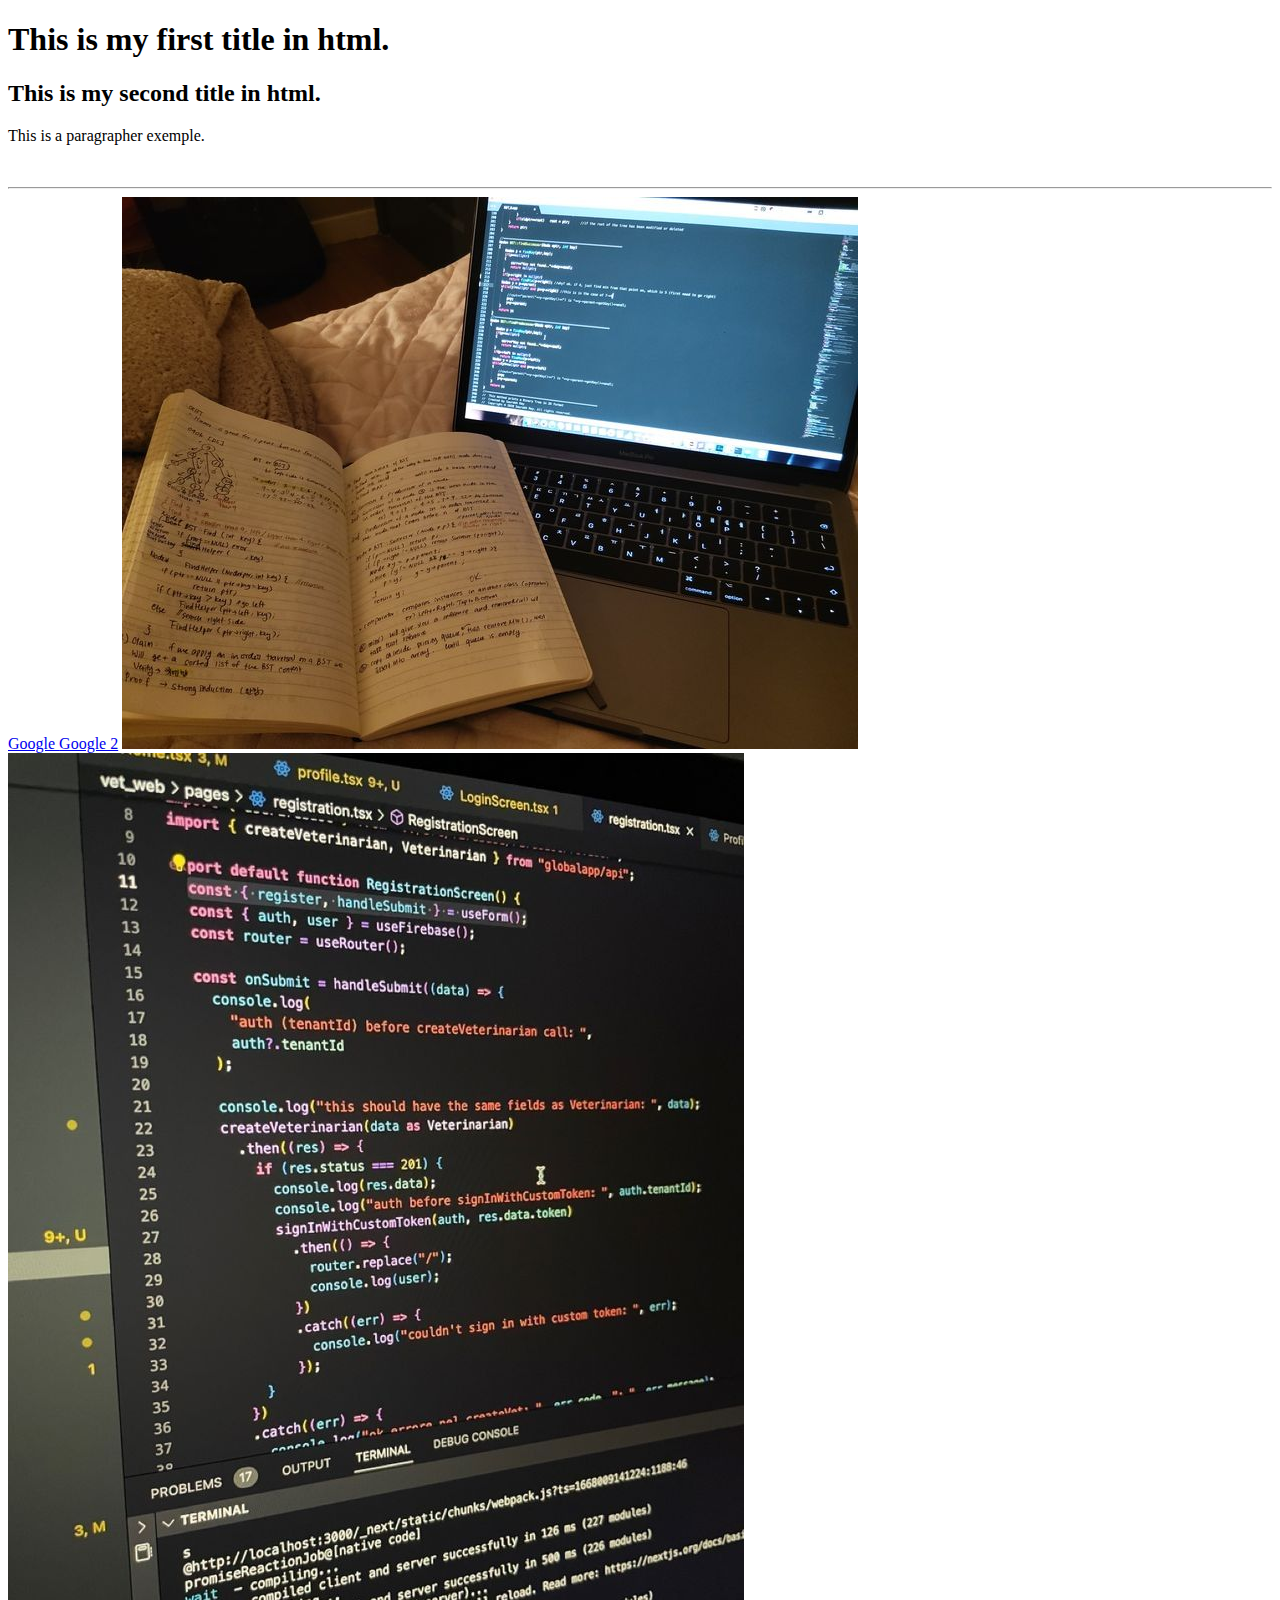
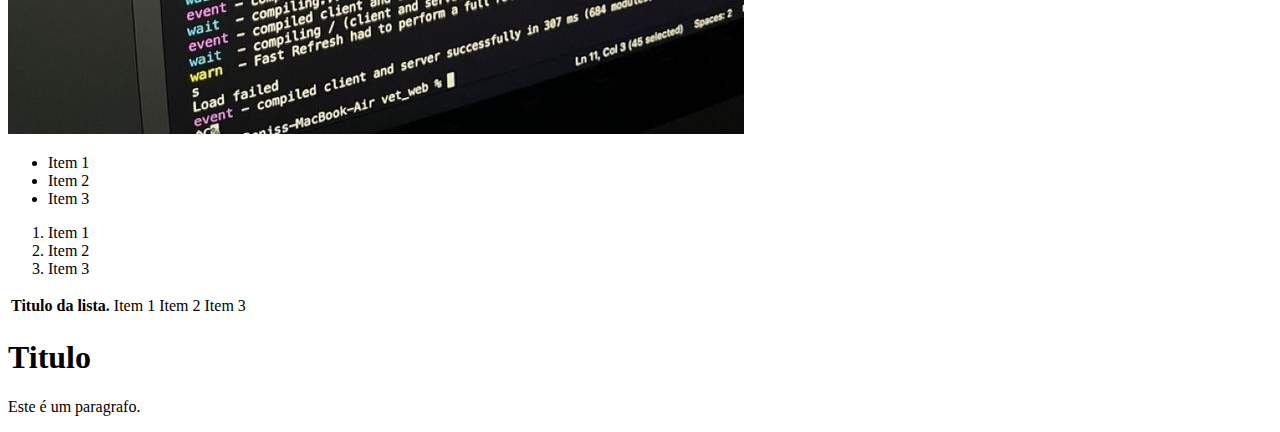
<file: Modulo 1 - HTML/index.html>
<!-- Estrutura HTML pode ser criada apartir do sinal de exclamação e a tecla tab. -->
<!DOCTYPE html>
<html lang="en">
<head>
    <meta charset="UTF-8">
    <meta name="viewport" content="width=device-width, initial-scale=1.0">
    <title>Modulo 1 - HTML</title>
</head>
<body>
    <!-- 1 - Titulos em html: -->
    <!-- Titulos vão de 1 a 6 e o tamanho diminui com base no numero em ordem crescente. -->
    <h1>This is my first title in html.</h1>
    <!-- Exemplo da diminuição conforme maior o numero. -->
    <h2>This is my second title in html.</h2>
    <!-- Lembre-se a oque determin a posição na hierarquia dos titulos é a tag, não o tamanho da fonte. -->

    <!-- 2 - Paragrafros em html. -->
    <!-- Paragrafos são representados pela tag "p" do ingles paragrapher -->
    <p>This is a paragrapher exemple.</p>

    <!-- 3 - As tags em branco. -->
    <!-- chamadas assim por não precisarem de tag de fechamento e não precisar incluir conteudo. -->
    <br>
    <hr>

    <!-- 4 - Comentarios em HTML. -->
    <!-- Podem ser feitos com maior que(<), quatro hifens (----) e menor que(>).  -->
    <!-- Para escrever no comentario, escreva entre o segundo e terceiro hifen. -->
    <!-- No vs code, tecle ctrl + : e um comentario é criado em qualquer linguagem. -->

    <!-- 5 - Atributos em HTML. -->
    <!-- 5.1 - Ancoras, servem pra criar links que levam a um site. -->
    <a href="www.google.com"> Google </a>
    <!-- 5.2 - As ancoras Target, elas levam a outra aba.-->
    <a href="www.google.com" target="_blank"> Google 2</a>

    <!-- 6 - A tag de imagens no html. -->
    <img src="img/img-1.jpg">
    <!-- 6.1 - O atributo Alt dentro do HTML. -->
    <!-- Este atributo serve pra criar acessibilidade no site. -->
    <img src="img/img-2.jpg" alt="Imagem-de-programação">

    <!-- 7 - Listas no HTML. -->
    <!-- 7.1 - Lista desordenada. -->
    <ul>
        <li>Item 1</li>
        <li>Item 2</li>
        <li>Item 3</li>
    </ul>
    <!-- 7.2 - Listas ordenada. -->
    <ol>
        <li>Item 1</li>
        <li>Item 2</li>
        <li>Item 3</li>
    </ol>

    <!-- 8 - Tabelas HTML. -->
    <table>
        <tr>
            <th>Titulo da lista.</th>
            <td>Item 1</td>
            <td>Item 2</td>
            <td>Item 3</td>
        </tr>
    </table>

    <!-- 9 - A tag Div - Ela serve para separar em blocos as informações. -->
    <div>
        <h1>Titulo</h1>
        <p>Este é um paragrafo.</p>
    </div>
</body>
</html>
</file>
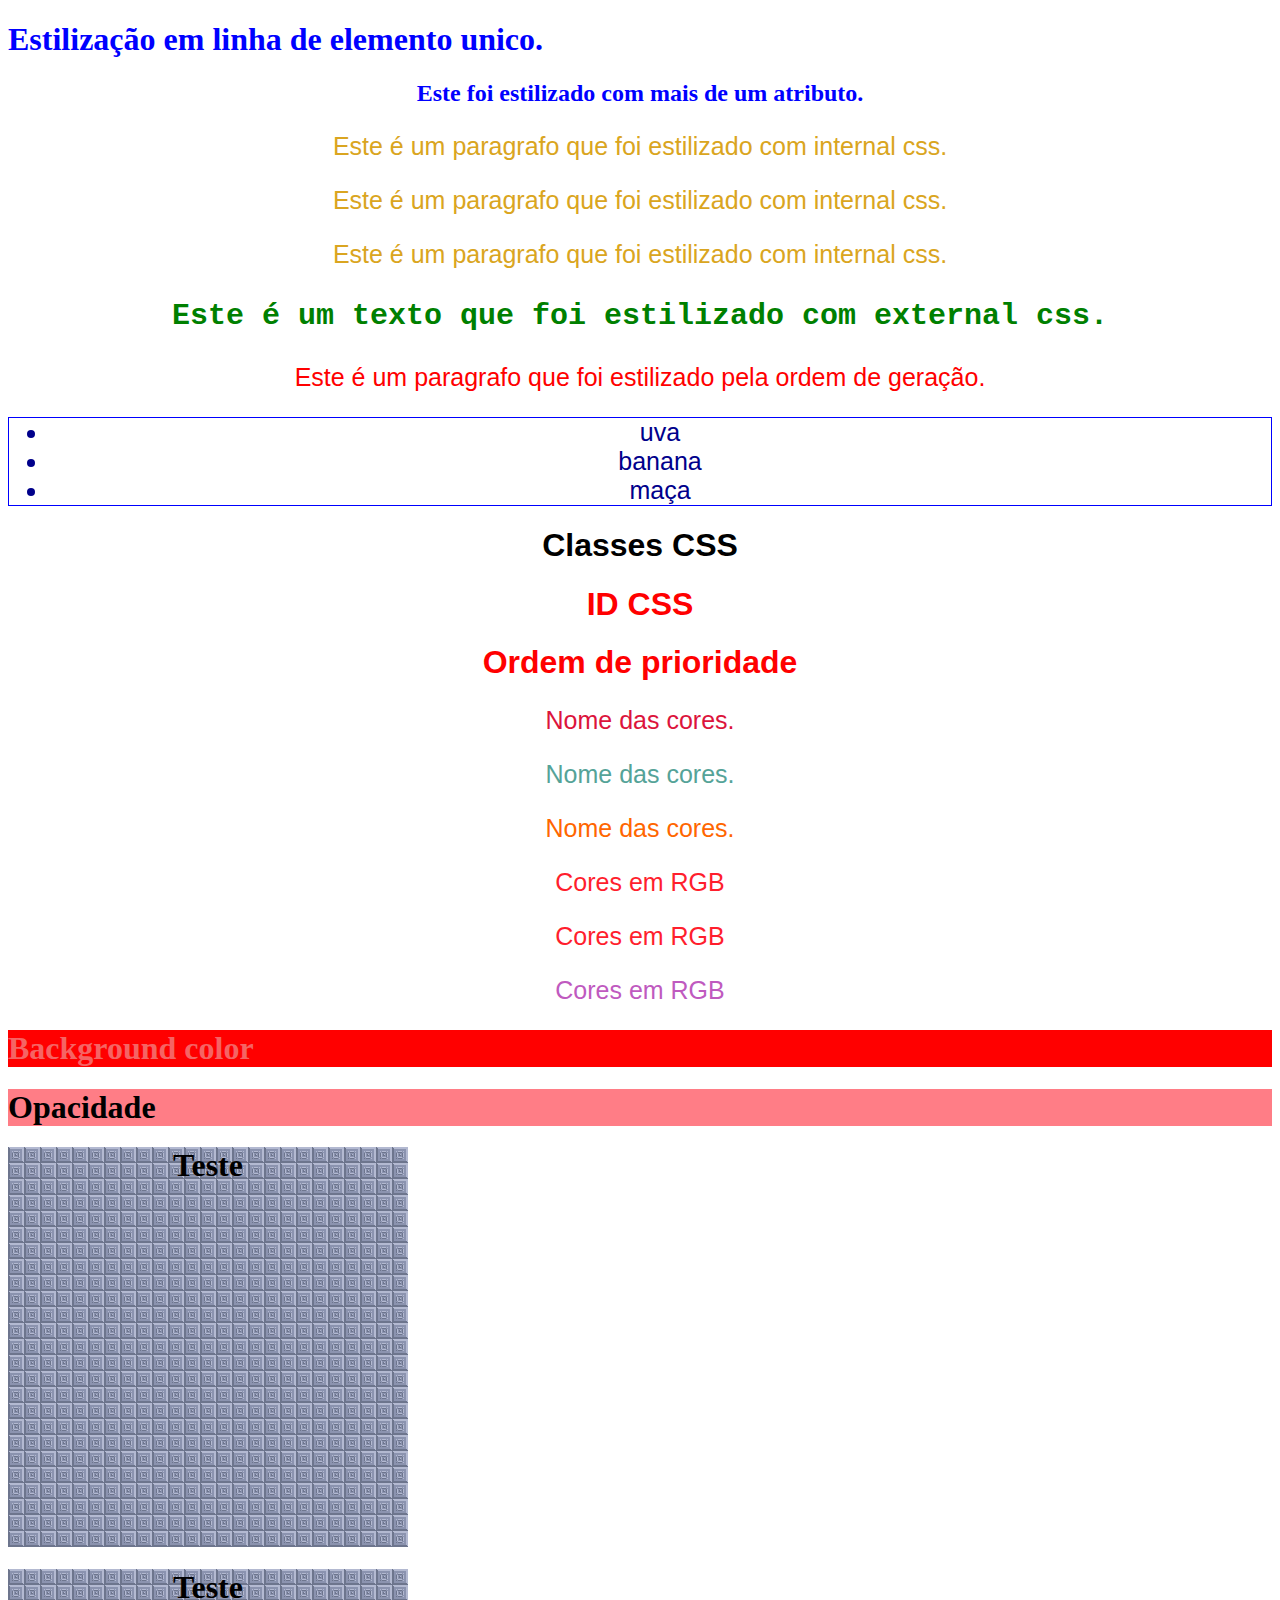
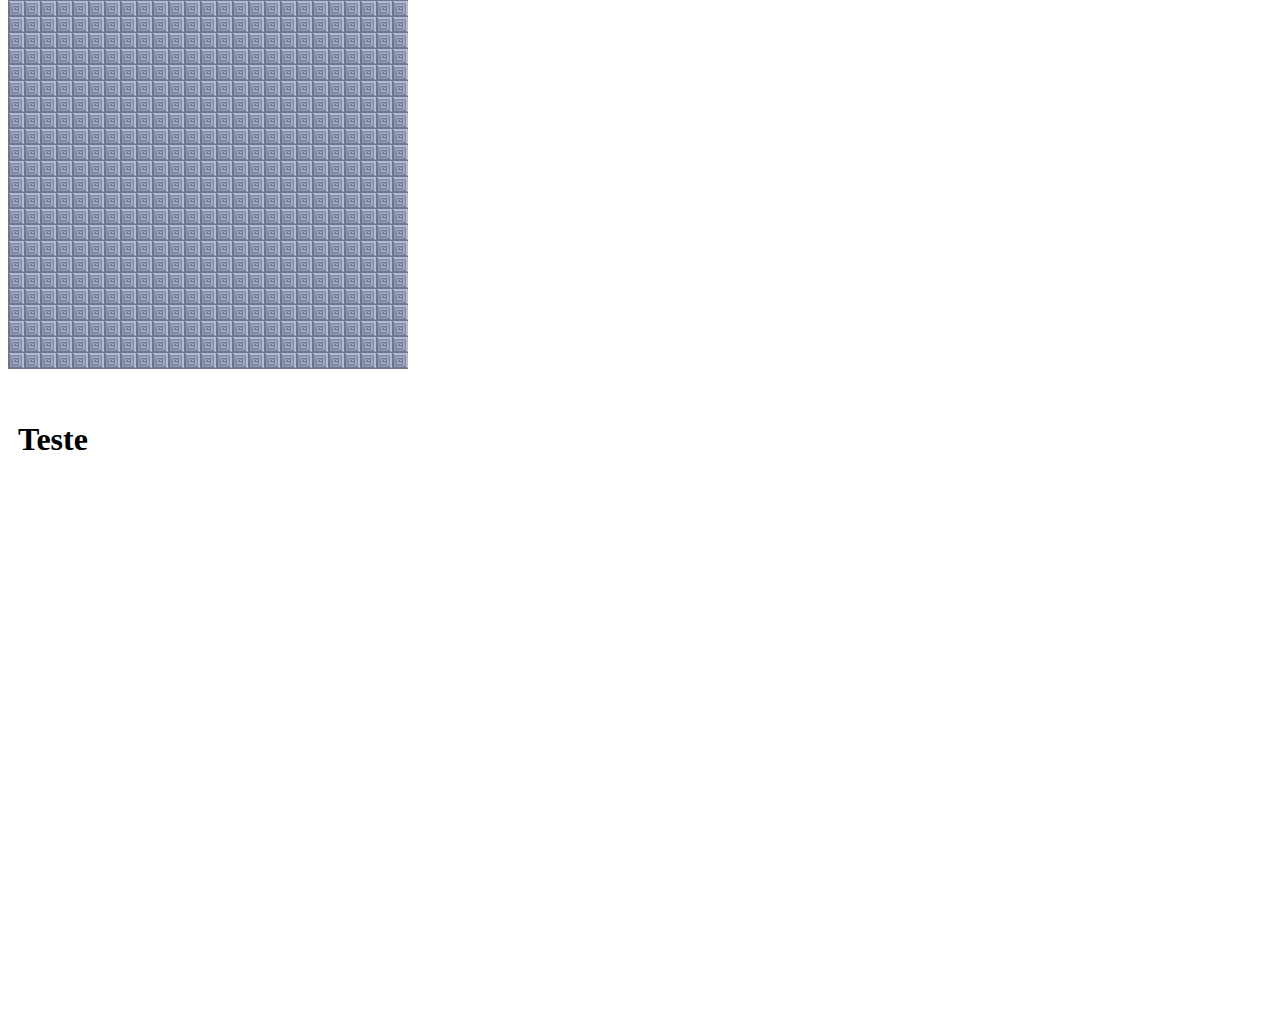
<file: Modulo 2 - CSS basico/index.html>
<!DOCTYPE html>
<html lang="en">
  <head>
    <meta charset="UTF-8" />
    <meta name="viewport" content="width=device-width, initial-scale=1.0" />
    <title>Document</title>
    <!-- 4.2 - CSS Externo. -->
    <link rel="stylesheet" href="Styles/style.css" />

    <!-- 6.2 - Multiplas paginas de estilo -->
    <link rel="stylesheet" href="Styles/lists.css" />

    <!-- 3.2 - CSS internal exemple. -->
    <style>
      p {
        text-align: center;
        font-family: Arial, Helvetica, sans-serif;
        font-size: 25px;
        color: goldenrod;
      }
    </style>
  </head>
  <body>
    <!-- 1- mudando a cor de um elemento -->
    <!-- É preciso ter um seletor, fazer inline é feio. -->
    <h1 style="color: blue">Estilização em linha de elemento unico.</h1>

    <!-- 2- Multiplos parametros no inline -->
    <h2 style="color: blue; text-align: center">
      Este foi estilizado com mais de um atributo.
    </h2>

    <!-- 3.1 - Css interno -->
    <p>Este é um paragrafo que foi estilizado com internal css.</p>
    <p>Este é um paragrafo que foi estilizado com internal css.</p>
    <p>Este é um paragrafo que foi estilizado com internal css.</p>

    <!-- 4.1 - CSS externo -->
    <h3>Este é um texto que foi estilizado com external css.</h3>

    <!-- 5 - Ordem de geração -->
    <p style="color: red">
      Este é um paragrafo que foi estilizado pela ordem de geração.
    </p>

    <!-- 6 - É possivel ter mais de uma folha de estilo. -->
    <ul>
      <li>uva</li>
      <li>banana</li>
      <li>maça</li>
    </ul>

    <!-- 7 - comentarios em css -->
    <!-- /**/ -->

    <!-- 8 - classes e IDS -->
    <h1 class="hd">Classes CSS</h1>

    <!-- 9 - Id's CSS -->
    <h1 id="ID1">ID CSS</h1>

    <!-- 10 - ordem De prioridade -->
    <h1 class="hd" id="ID1">Ordem de prioridade</h1>

    <!-- 11 - Nome das cores -->
    <p class="color-name"> Nome das cores.</p>
    <!-- 11.1 - Nome das cores - Hex -->
    <p class="color-name-hex"> Nome das cores.</p>
    <p class="color-name-hex-2"> Nome das cores.</p>

    <!-- Da pra criar um css digitando "nomedatag + . + seletor" -->
    
    <!-- 11.2 - cores em RGB -->
    <p class="cores-rgb">Cores em RGB</p>
    <!-- 11.2 - cores em RGBa -->
    <p class="cores-rgba">Cores em RGB</p>
    <!-- 11.2 - cores em HSL -->
    <p class="cores-hsl">Cores em RGB</p>

    <!-- 12 - Background color -->
    <div class="fundo">
      <h1>Background color</h1>
    </div>

    <!-- 13 - Opacity -->
    <div class="Opacity">
      <h1>Opacidade</h1>
    </div>

    <!-- 14 - Imagem de background -->
    <h1 class="bg-image">Teste</h1>

    <!-- 15 - Imagem de background -->
    <h1 class="bg-image-2">Teste</h1>

    <!-- 16 - BoxModel -->
    <!-- 1 - margin -->
    <!-- 2 - border -->
    <!-- 3 - padding -->

    <!-- 17 - Largura e altura no CSS -->
    <div class="altura-x-largura">
      <h1 >Teste</h1>
    </div>
  </body>
</html>
</file>
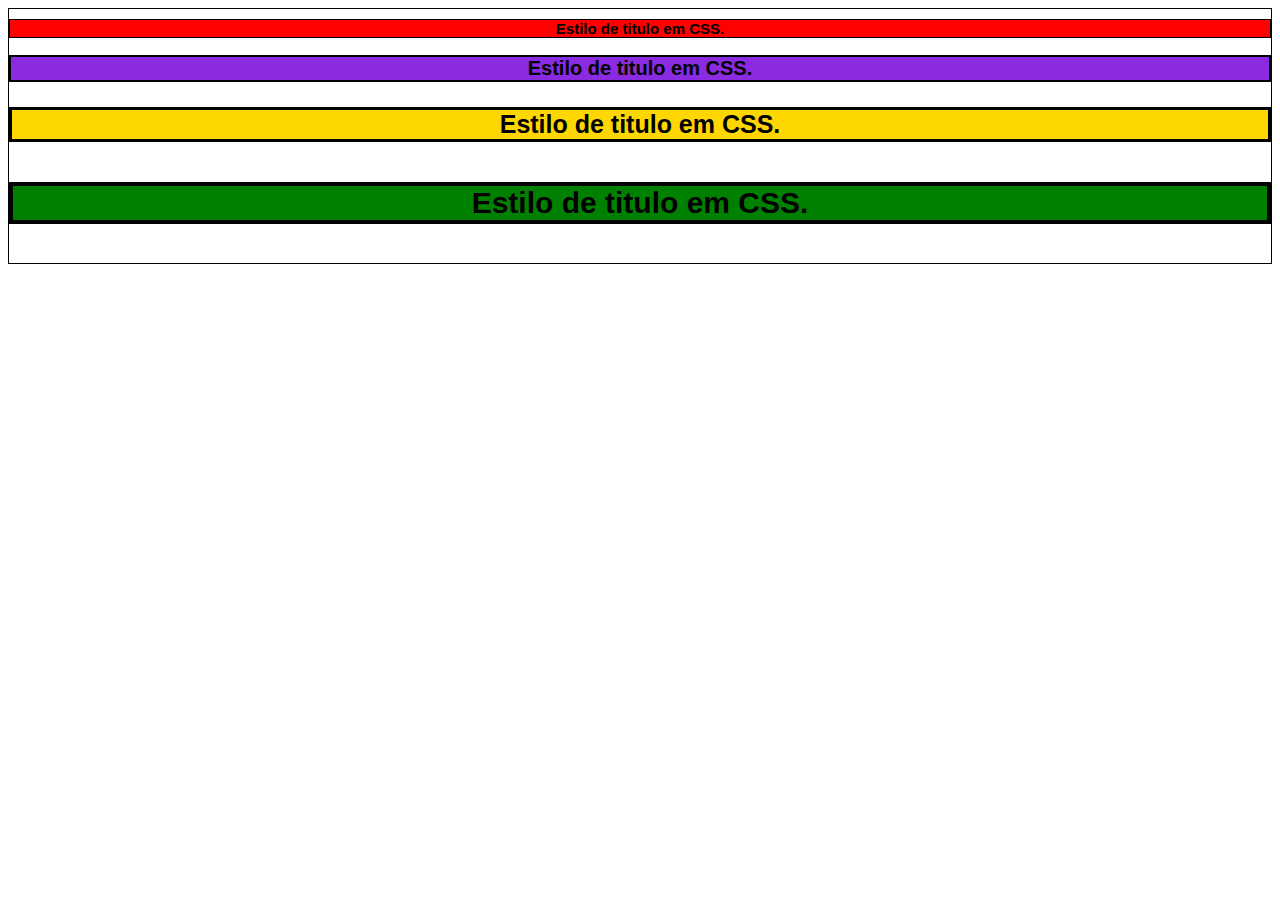
<file: Modulo 2 - CSS basico/Desafio-2/index.html>
<!DOCTYPE html>
<html lang="en">
  <head>
    <meta charset="UTF-8" />
    <meta name="viewport" content="width=device-width, initial-scale=1.0" />
    <title>Desafio - Aula 2 CSS</title>
    <!-- Chamando o CSS externo para a pagina HTML. -->
    <link rel="stylesheet" href="style.css" />
  </head>
  <body>
    <!-- Criação dos titulos de h1 a h4 -->
    <div style="border: 1px solid black">
      <!-- h1 -->
      <h1>Estilo de titulo em CSS.</h1>
      <!-- h2 -->
      <h2>Estilo de titulo em CSS.</h2>
      <!-- h3 -->
      <h3>Estilo de titulo em CSS.</h3>
      <!-- h4 -->
      <h4>Estilo de titulo em CSS.</h4>
    </div>
  </body>
</html>
</file>
<file: Modulo 2 - CSS basico/Styles/style.css>
/*
    4.3 - CSS externo.
*/
/* 
  Classes - Servem para conjuntos de elementos.
  IDS - São usados para Itens unicos em nosso layout.
*/
body {
  padding-bottom: 500px;
}

h3 {
  font-size: 30px;
  font-family: "Courier New", Courier, monospace;
  color: green;
  text-align: center;
}

.hd {
  font-family: Arial, Helvetica, sans-serif;
  font-size: 28;
  text-align: center;
  color: black;
}

#ID1 {
  font-family: "Lucida Sans", "Lucida Sans Regular", "Lucida Grande",
    "Lucida Sans Unicode", Geneva, Verdana, sans-serif;
  font-size: 25;
  text-align: center;
  color: red;
}

.color-name {
  color: crimson;
}

.color-name-hex {
  color: #55a398;
}

.color-name-hex-2 {
  color: #ff6600;
}

.cores-rgb {
  color: rgb(255, 30, 45);
}
/* Rgba - refere-se ao alpha da imagem. */
.cores-rgba {
  color: rgba(255, 30, 45, 1);
}

.cores-hsl{
  color: hsl(300, 44%, 55%);
}

.fundo{
    background-color: red;
    color: rgb(245, 100, 100);
}
/* RGBa com opacidade */
.Opacity{
    background-color:  rgba(255, 30, 45, 0.575);
    color: #000;
}

/* Background image */
/* .bg-image{
  background-image: url("../img/spr_bloco_3.png");
  padding: 10px;
  color: red;
 
} */
/* Centralizando a imagem de background */
.bg-image-2,
.bg-image{
  height: 400px;
  width: 400px;
  background-image: url(../img/spr_bloco_3.png);
  text-align: center;
  /* background-position: center;
  background-size: cover; */
}
/* Altura e LArgura no css */
.altura-x-largura{
  height: 100px;
  width: 100px;
  /* Padding - é o respiro; */
  padding: 10px;
  color:#000;
}
</file>
<file: Modulo 2 - CSS basico/Styles/lists.css>
/* 
    Criando mais de um css pra pagina web.
    exercicio 6
*/

ul {
  color: blue;
  text-align: center;
  border: 1px solid blue;
}

li {
  font-family: Arial, Helvetica, sans-serif;
  font-size: 25px;
  color: darkblue;
}
</file>
<file: Modulo 2 - CSS basico/Desafio-2/style.css>
/* Centralizando o boddy.*/
/* Eu deveria ter centralizado a Div tambem. */
body {
  padding: center;
}
/* h1 estilo: */
h1 {
  font-family: Arial, Helvetica, sans-serif;
  font-size: 15px;
  background-color: red;
  border: 1px solid;
  text-align: center;
}
/* h2 estilo: */
h2 {
  font-family: Arial, Helvetica, sans-serif;
  font-size: 20px;
  background-color: blueviolet;
  border: 2px solid;
  text-align: center;
}
/* h3 estilo: */
h3 {
  font-family: Arial, Helvetica, sans-serif;
  font-size: 25px;
  background-color: gold;
  border: 3px solid;
  text-align: center;
}
/* h4 estilo: */
h4 {
  font-family: Arial, Helvetica, sans-serif;
  font-size: 30px;
  background-color: green;
  border: 4px solid;
  text-align: center;
}
</file>
